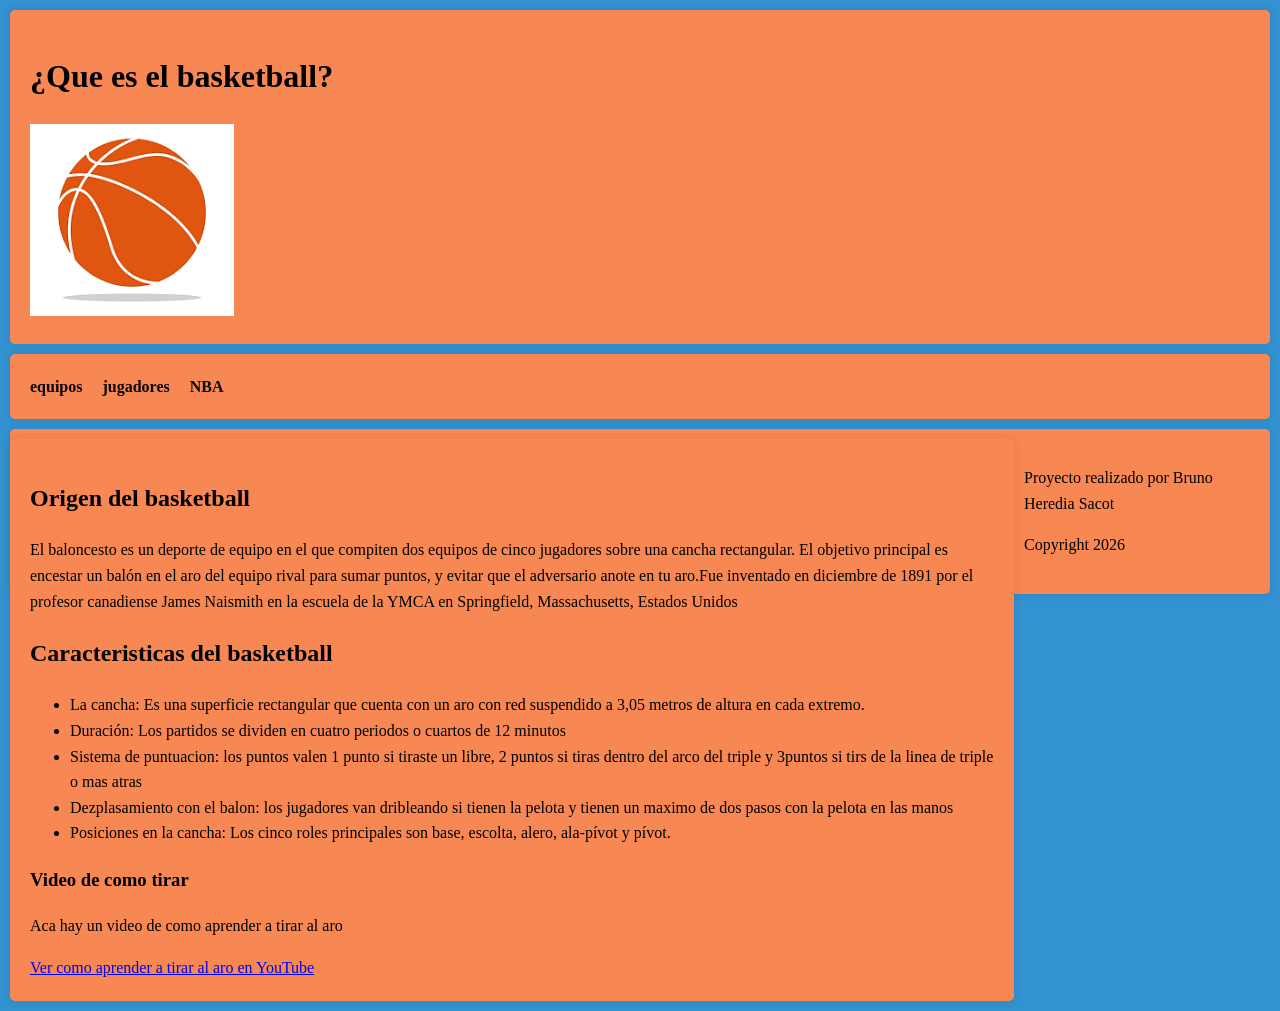
<file: index.html>
<!DOCTYPE html>
<html lang="es">
<head>
    <meta charset="UTF-8">
    <title>Basketball y mas Basketball</title>
    <link rel="stylesheet" href="style.css">
</head>
<body>
    <header>
      <h1>¿Que es el basketball?</h1>
       <img src="[data-uri]"
                     alt="Mi logo: Pelota de Basket">
    </header>
    <nav class="links">
        <a href="equipos.html">equipos</a>
        <a href="jugadores.html">jugadores</a>
        <a href="NBA.html">NBA</a>
    </nav>
    <main>
        <section>
            <article>
                <h2>Origen del basketball</h2>
                <p>El baloncesto es un deporte de equipo en el que compiten dos equipos de cinco jugadores sobre una cancha rectangular.
         El objetivo principal es encestar un balón en el aro del equipo rival para sumar puntos, y evitar que el adversario anote en tu aro.Fue inventado en diciembre de 1891 por el profesor canadiense James Naismith en la escuela de la YMCA en Springfield, Massachusetts, Estados Unidos </p>
                    </article>
                </section>

        <section>
            <article>
                <h2>Caracteristicas del basketball</h2>
                <ul>
                    <li>La cancha: Es una superficie rectangular que cuenta con un aro con red suspendido a 3,05 metros de altura en cada extremo.</li>
                    <li>Duración: Los partidos se dividen en cuatro periodos o cuartos de 12 minutos</li>
                    <li>Sistema de puntuacion: los puntos valen 1 punto si tiraste un libre, 2 puntos si tiras dentro del arco del triple y 3puntos si tirs de la linea de triple o mas atras</li>
                    <li>Dezplasamiento con el balon: los jugadores van dribleando si tienen la pelota y tienen un maximo de dos pasos con la pelota en las manos</li>
                    <li>Posiciones en la cancha: Los cinco roles principales son base, escolta, alero, ala-pívot y pívot.</li>
                </ul>
            </article>
        </section>

        <section>
            <article>
                <h3>Video de como tirar</h3>
                <p>Aca hay un video de como aprender a tirar al aro</p>
                <a href="https://www.youtube.com/watch?v=XJqZAEHjd2g"
                   target="_blank">
                    Ver como aprender a tirar al aro en YouTube </a>
                 </article>
                </section>
            </main>
            <footer>
        <p>Proyecto realizado por Bruno Heredia Sacot</p>
        <p>Copyright 2026</p>
    </footer>
</body>
</html>
</file>
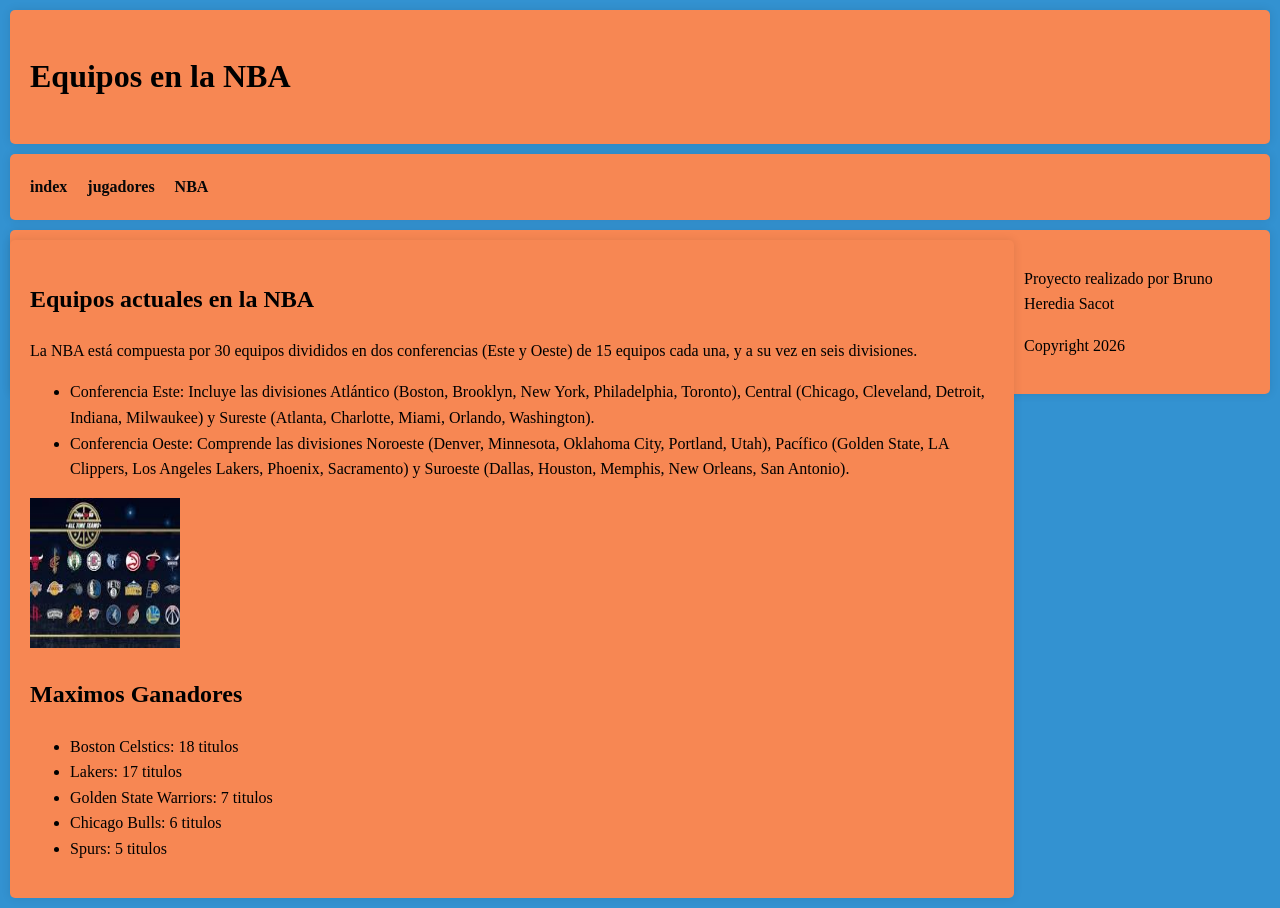
<file: equipos.html>
<!DOCTYPE html>
<html lang="es">
<head>
    <meta charset="UTF-8">
    <title>Basketball y mas Basketball</title>
    <link rel="stylesheet" href="style.css">
</head>
<body>
    <header>
      <h1>Equipos en la NBA</h1>
    </header>
    <nav class="links">
        <a href="index.html">index</a>
        <a href="jugadores.html">jugadores</a>
        <a href="NBA.html">NBA</a>
    </nav>
    <main>
        <section>
            <article>
                <h2>Equipos actuales en la NBA</h2>
        <p>La NBA está compuesta por 30 equipos divididos en dos conferencias (Este y Oeste) de 15 equipos cada una, y a su vez en seis divisiones.</p>
         <ul>
            <li>Conferencia Este: Incluye las divisiones Atlántico (Boston, Brooklyn, New York, Philadelphia, Toronto), Central (Chicago, Cleveland, Detroit, Indiana, Milwaukee) y Sureste (Atlanta, Charlotte, Miami, Orlando, Washington).</li>
           <li>Conferencia Oeste: Comprende las divisiones Noroeste (Denver, Minnesota, Oklahoma City, Portland, Utah), Pacífico (Golden State, LA Clippers, Los Angeles Lakers, Phoenix, Sacramento) y Suroeste (Dallas, Houston, Memphis, New Orleans, San Antonio).</li>
        </ul>
         <img src="[data-uri]"
                     alt="equipos">
                    </article>
                </section>

        <section>
            <article>
                <h2>Maximos Ganadores</h2>
                <ul>
                    <li>Boston Celstics: 18 titulos</li>
                    <li>Lakers: 17 titulos</li>
                    <li>Golden State Warriors: 7 titulos</li>
                    <li>Chicago Bulls: 6 titulos</li>
                    <li>Spurs: 5 titulos</li>
                </ul>
            </article>
        </section>
            </main>
            <footer>
        <p>Proyecto realizado por Bruno Heredia Sacot</p>
        <p>Copyright 2026</p>
    </footer>
</body>
</html>
</file>
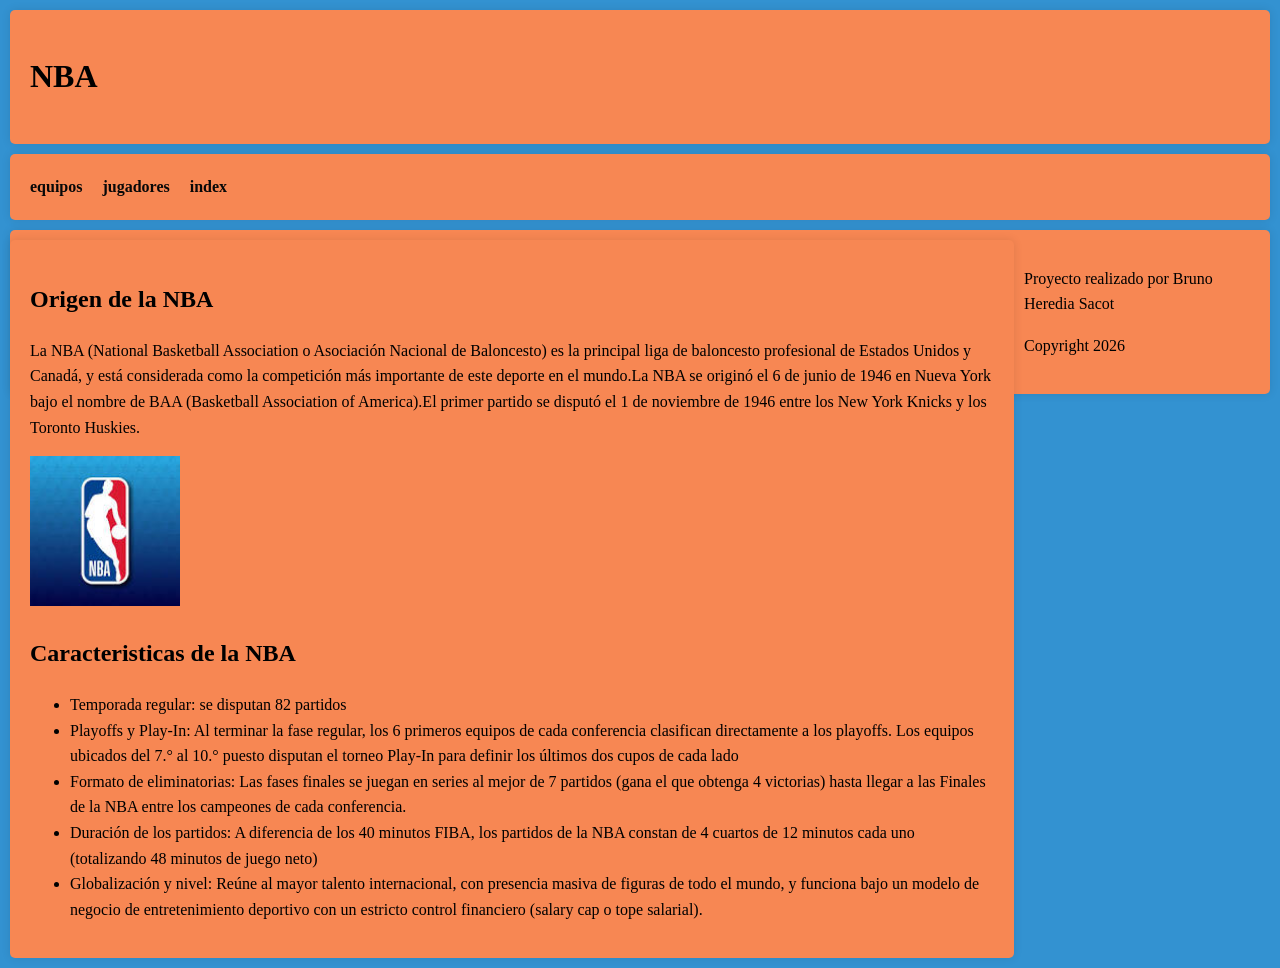
<file: NBA.html>
<!DOCTYPE html>
<html lang="es">
<head>
    <meta charset="UTF-8">
    <title>Basketball y mas Basketball</title>
    <link rel="stylesheet" href="style.css">
</head>
<body>
    <header>
      <h1>NBA</h1>
    </header>
    <nav class="links">
        <a href="equipos.html">equipos</a>
        <a href="jugadores.html">jugadores</a>
        <a href="index.html">index</a>
    </nav>
    <main>
        <section>
            <article>
                <h2>Origen de la NBA</h2>
                <p>La NBA (National Basketball Association o Asociación Nacional de Baloncesto) es la principal liga de baloncesto profesional de Estados Unidos y Canadá, y está considerada como la competición más importante de este deporte en el mundo.La NBA se originó el 6 de junio de 1946 en Nueva York bajo el nombre de BAA (Basketball Association of America).El primer partido se disputó el 1 de noviembre de 1946 entre los New York Knicks y los Toronto Huskies.</p>
                    <img src="[data-uri]"
                     alt="Logo de la NBA">
                    </article>
                </section>

        <section>
            <article>
                <h2>Caracteristicas de la NBA</h2>
                <ul>
                    <li>Temporada regular: se disputan 82 partidos</li>
                    <li>Playoffs y Play-In: Al terminar la fase regular, los 6 primeros equipos de cada conferencia clasifican directamente a los playoffs. Los equipos ubicados del 7.° al 10.° puesto disputan el torneo Play-In para definir los últimos dos cupos de cada lado</li>
                    <li>Formato de eliminatorias: Las fases finales se juegan en series al mejor de 7 partidos (gana el que obtenga 4 victorias) hasta llegar a las Finales de la NBA entre los campeones de cada conferencia.</li>
                    <li>Duración de los partidos: A diferencia de los 40 minutos FIBA, los partidos de la NBA constan de 4 cuartos de 12 minutos cada uno (totalizando 48 minutos de juego neto)</li>
                    <li>Globalización y nivel: Reúne al mayor talento internacional, con presencia masiva de figuras de todo el mundo, y funciona bajo un modelo de negocio de entretenimiento deportivo con un estricto control financiero (salary cap o tope salarial).</li>
                </ul>
            </article>
        </section>
            </main>
            <footer>
        <p>Proyecto realizado por Bruno Heredia Sacot</p>
        <p>Copyright 2026</p>
    </footer>
</body>
</html>
</file>
<file: style.css>
* {
    box-sizing: border-box;
}

body {
    font-family: 'Times New Roman', Times, serif, sans-serif;
    line-height: 1.6;
    margin: 0;
    padding: 0;
    background-color: #3392d1;
}

header, nav, main, footer {
    padding: 20px;
    margin: 10px;
    background: rgb(247, 135, 83);
    border-radius: 5px;
    box-shadow: 0 0 10px rgba(12, 12, 12, 0.1);
}

nav ul {
    list-style: none;
    padding: 0;
}

nav ul li {
    display: inline;
    margin-right: 15px;
}

nav a {
    text-decoration: none;
    color: #080808;
    font-weight: bold;
}

main, aside{
    float: left;
}

main {
    width: calc(80% - 20px); /* Resto 20px para que no colapse por el margin-left y margin-rigth */
}

section img
{
    width: 150px;
    height: 150px;
}
.links{
    gap: 20px;
    display: flex;
}
</file>
